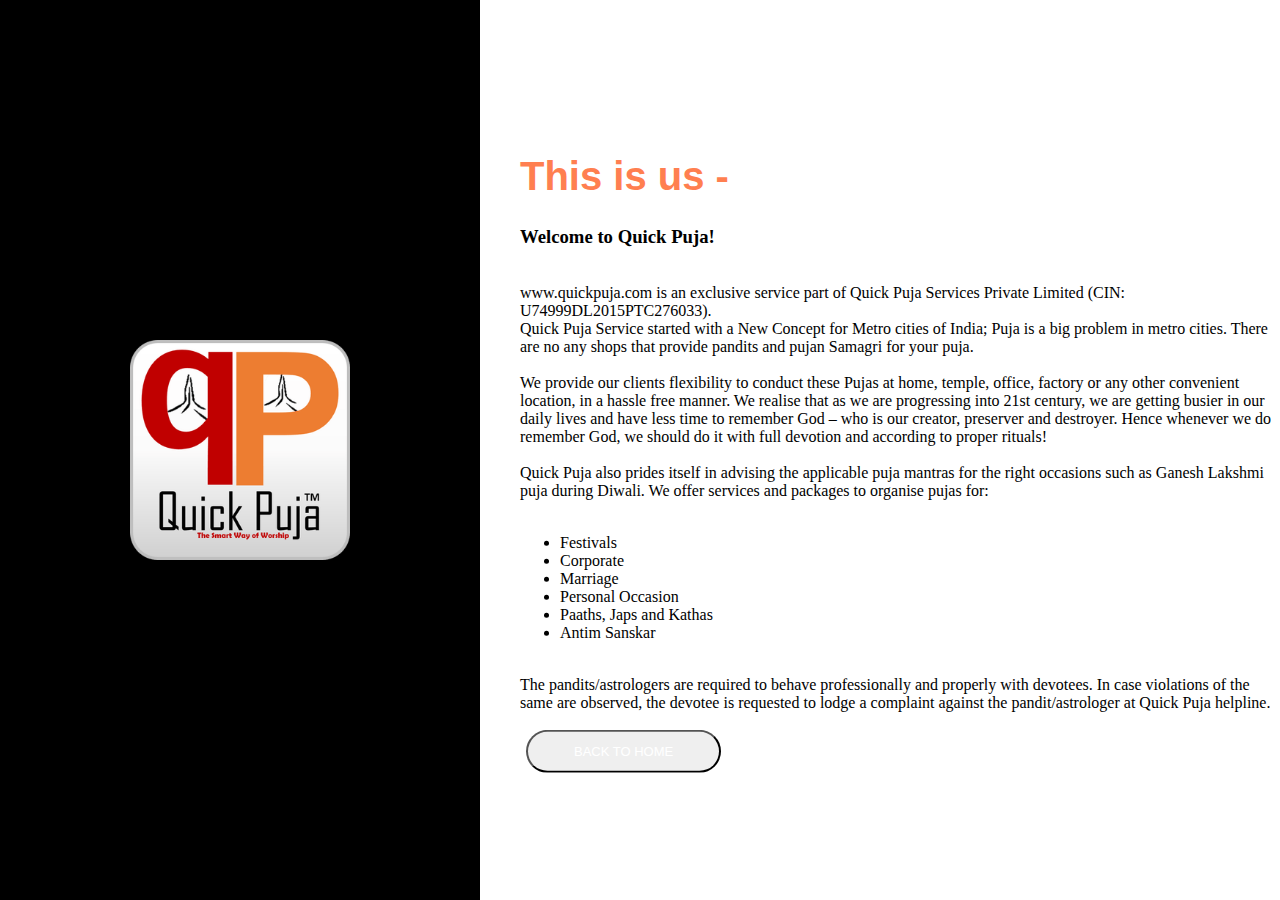
<file: SIROOO/about.html>
<!DOCTYPE html>
<html lang="en">
<head>
    <meta charset="UTF-8">
    <title>About Quick Puja</title>
 
   <style>

    /* =================================
          About Us
==================================== */
body{
    margin: 0;
}

.main-about{
    display: flex;
    width: 100%;
}
.Logo-side{
    height: 100vh;
    width: 40%;
    background-color: #000;
    position: relative;
}

.Logo-side img{
    width: 220px;
    height: auto;
    max-width: 90%;
    margin: 0 auto;
    position: absolute;
    top: 50%;left: 50%;
    transform: translate(-50%,-50%);
}
.content-side{
    padding: 40px;
    width: 60%;  
    max-width: 90%;
    margin: 0 auto;
    position: relative;
}
       
.about-content{
    position: absolute;
    top: 50%;
    transform: translateY(-50%);
}
       h1{
           font-family: sans-serif;
           font-size: 40px;
           color: coral;
       }
   .btn-about {
    font-family: 'Raleway', sans-serif;
    border-radius: 28px;
    font-size: 13px;
    text-transform: uppercase;
    margin: 0 6px;
    padding: 12px 46px 12px 46px;
    -webkit-transition: all .5s;
    transition: all .5s;
       color: #fff
}
       
        
    </style> 
</head>

<body>
  <div class="main-about">
   <div class="Logo-side">
       <img src="img/logo/logo001.jpg" class="about-logo" alt="">
   </div>
    
    <div class="content-side">
       <div class="about-content">
            <h1>  This is us -</h1>
            <strong><h3>Welcome to Quick Puja!</h3></strong> <br>
www.quickpuja.com is an exclusive service part of Quick Puja Services Private Limited (CIN: U74999DL2015PTC276033). <br>  Quick Puja Service started with a New Concept for Metro cities of India; Puja is a big problem in metro cities. There are no any shops that provide pandits and pujan Samagri for your puja. <br> <br>
We provide our clients flexibility to conduct these Pujas at home, temple, office, factory or any other convenient location, in a hassle free manner.
We realise that as we are progressing into 21st century, we are getting busier in our daily lives and have less time to remember God – who is our creator, preserver and destroyer. Hence whenever we do remember God, we should do it with full devotion and according to proper rituals! <br> <br>
Quick Puja also prides itself in advising the applicable puja mantras for the right occasions such as Ganesh Lakshmi puja during Diwali.
We offer services and packages to organise pujas for: <br> <br>
<ul>
    <li>Festivals </li>
    <li>Corporate </li>
    <li>Marriage </li>
    <li>Personal Occasion </li>
    <li>Paaths, Japs and Kathas </li>
    <li>Antim Sanskar </li>
</ul>
<br>
The pandits/astrologers are required to behave professionally and properly with devotees. In case violations of the same are observed, the devotee is requested to lodge a complaint against the pandit/astrologer at Quick Puja helpline. <br><br>
       <button class="btn-about">Back to Home</button>
        </div>
    </div>
    </div>
    
</body>
</html>
</file>
